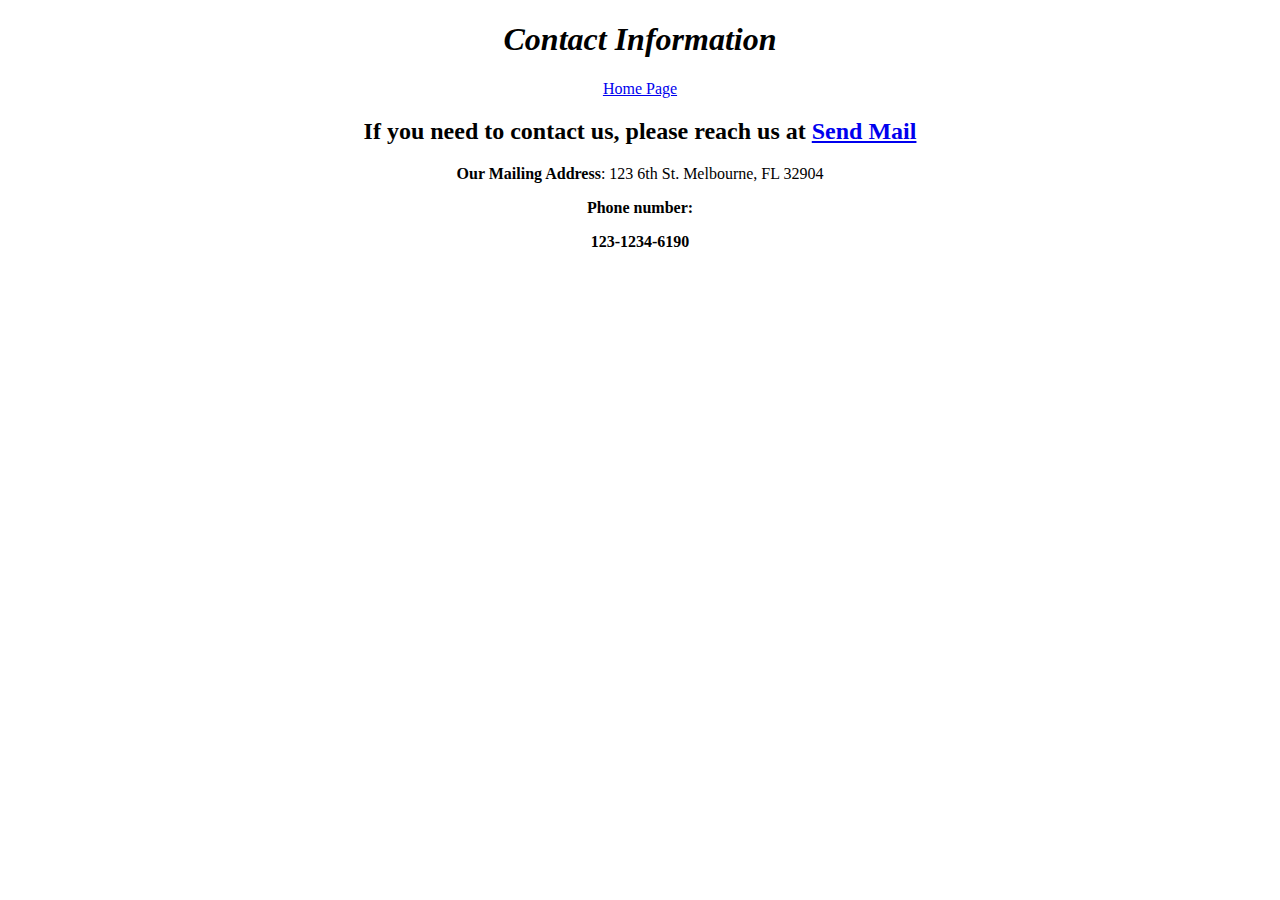
<file: info.html>
<!DOCTYPE html>
<html>
<head>
<link href="css/styles.css" rel="stylesheet" type="text/css">
</head>
<body>
  <h1>Contact Information</h1>
  <a href='index.html'>Home Page</a>
  <h2>If you need to contact us, please reach us at
  <a href="mailto:someone@example.com?Subject=Hello%20again" target="_top">Send Mail</a></h2>
  <p> <strong>Our Mailing Address</strong>:
    123 6th St.
    Melbourne, FL 32904 </p>
    <strong>Phone number<strong>: <p>123-1234-6190</p>

</body>
</html>
</file>
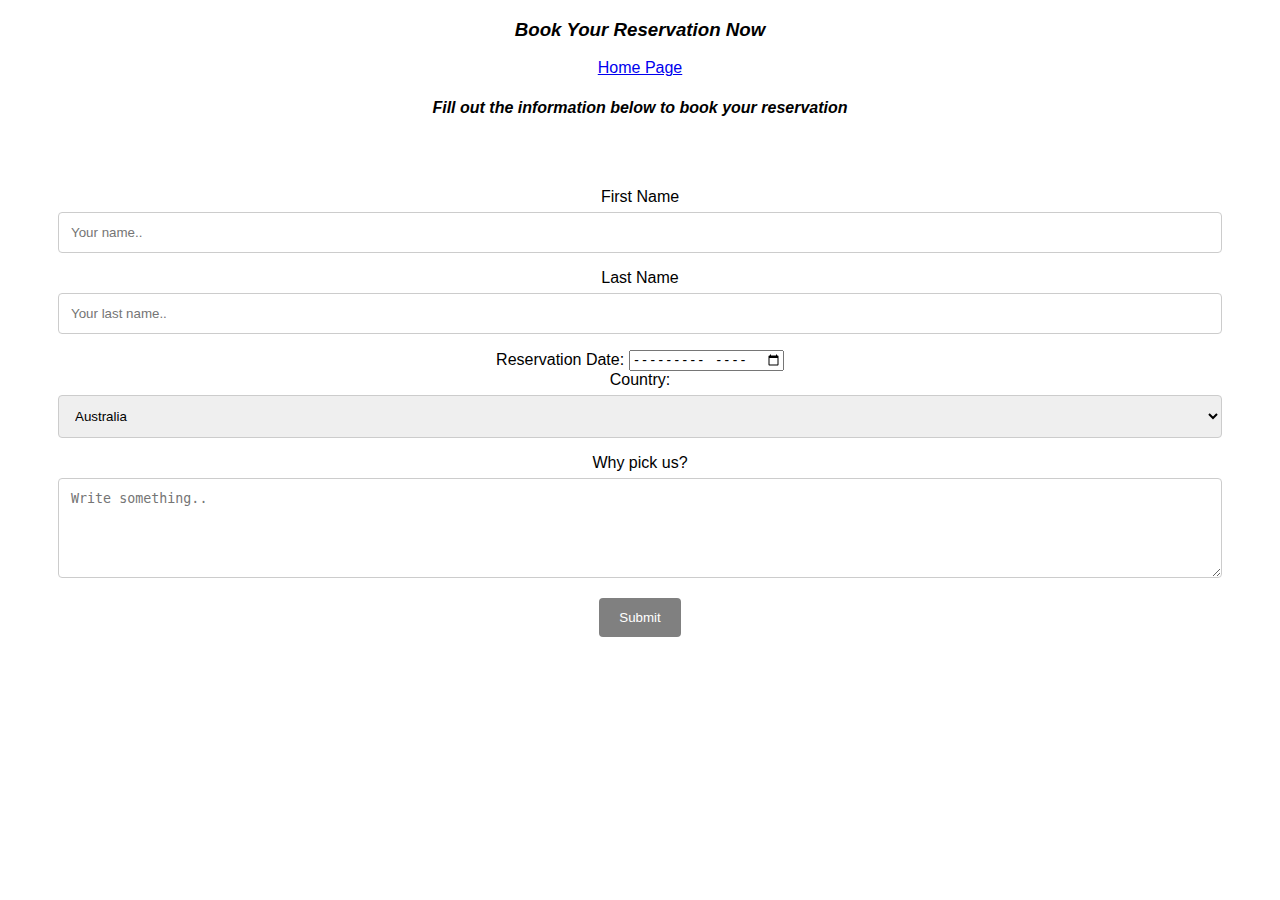
<file: travel.html>
<!DOCTYPE html>
<html>
<head>
<link href="css/styles.css" rel="stylesheet" type="text/css">
<meta name="viewport" content="width=device-width, initial-scale=1">
<style>
body {font-family: Arial, Helvetica, sans-serif;}

input[type=text], select, textarea {
    width: 100%;
    padding: 12px;
    border: 1px solid #ccc;
    border-radius: 4px;
    box-sizing: border-box;
    margin-top: 6px;
    margin-bottom: 16px;
    resize: vertical;
}

input[type=submit] {
    background-color: grey;
    color: white;
    padding: 12px 20px;
    border: none;
    border-radius: 4px;
    cursor: pointer;
}

input[type=submit]:hover {
    background-color: Blue;
}

.container {
    border-radius: 20px;
    padding: 50px;
}
</style>
</head>
<body>

<h3>Book Your Reservation Now</h3>
<a href='index.html'>Home Page</a>
<h4>Fill out the information below to book your reservation</h4>

<div class="container">
  <form action="/action_page.php">
    <label for="fname">First Name</label>
    <input type="text" id="fname" name="firstname" placeholder="Your name..">

    <label for="lname">Last Name</label>
    <input type="text" id="lname" name="lastname" placeholder="Your last name..">
    <label for="Reserver">Reservation Date: </label>
    <input type="month" name="bdaymonth">
    <br>

    <label for="country">Country: </label>
    <select id="country" name="country">
      <option value="australia">Australia</option>
      <option value="canada">Canada</option>
      <option value="usa">USA</option>
    </select>

    <label for="subject">Why pick us?</label>
    <textarea id="subject" name="subject" placeholder="Write something.." style="height:100px"></textarea>

    <input type="submit" value="Submit">
  </form>
</div>

</body>
</html>
</file>
<file: css/styles.css>
h1{
text-align: center;
font-style: italic;

}
body{
background-image: url(https://upload.wikimedia.org/wikipedia/commons/0/02/Palancar_Beach_Cozumel_Mexico_%2821204504730%29.jpg);
background-repeat: no-repeat;
text-align: center;

}

img {
  display: block;
  margin-left: auto;
  margin-right: auto;
  width: 30%;
  height: auto;
}

div.main {
  text-align: center;

}

ul {
  list-style-position: inside;
  text-align:center;
 }

h3{
  text-align: center;
  font-style: oblique;
}

h4{
  text-align: center;
  font-style: italic;
}

.row {
  display: flex;
  flex-wrap: nowrap;
  padding: 0 5px;

}

/* Create two equal columns that sits next to each other */
.column {
  flex: 50%;
  padding: 0 4px;
}

.column img {
  margin-top: 8px;
  vertical-align: middle;

}
</file>
